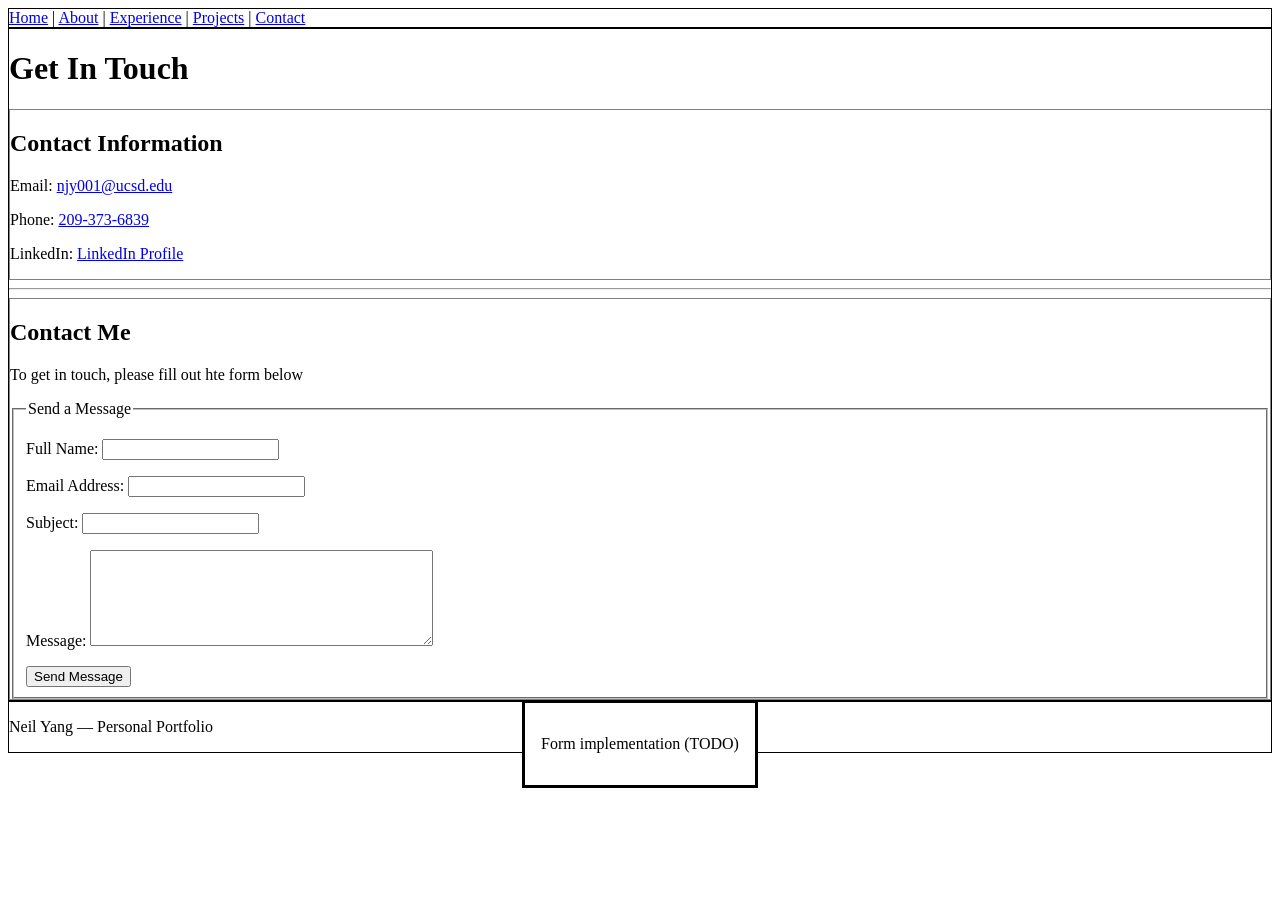
<file: contact.html>
<!DOCTYPE html>
<html lang="en">
<head>
    <meta charset="UTF-8">
    <meta name="viewport" content="width=device-width, initial-scale=1.0">
    <meta
        name="description"
        content="Contact Neil Yang."
    >
    <title>Contact | Neil Yang</title>
    <link rel="stylesheet" href="assets/site.css">
</head>

<body>
    <header>
        <nav aria-label="Main navigation">
            <a href="index.html">Home</a> |
            <a href="about.html">About</a> |
            <a href="experience.html">Experience</a> |
            <a href="projects.html">Projects</a> |
            <a href="contact.html">Contact</a>
        </nav>
    </header>

    <main>
        <h1>Get In Touch</h1>

        <section aria-labelledby="contact-info-title">
            <h2 id="contact-info-title">Contact Information</h2>

            <p>
                Email:
                <a href="mailto:njy001@ucsd.edu">
                    njy001@ucsd.edu
                </a>
            </p>

            <p>
                Phone:
                <a href="tel:+12093736839">
                    209-373-6839
                </a>
            </p>

            <p>
                LinkedIn:
                <a href="https://www.linkedin.com/in/neil-j-yang">
                    LinkedIn Profile
                </a>
            </p>
        </section>

        <hr>

        <section aria-labelledby="form-title">
            <h2 id="form-title">Contact Me</h2>

            <p>
                To get in touch, please fill out hte form below
            </p>

            <form>
                <fieldset>
                    <legend>Send a Message</legend>

                    <p>
                        <label for="contact-name">
                            Full Name:
                        </label>

                        <input
                            type="text"
                            id="contact-name"
                            name="name"
                            required
                        >
                    </p>

                    <p>
                        <label for="contact-email">
                            Email Address:
                        </label>

                        <input
                            type="email"
                            id="contact-email"
                            name="email"
                            required
                        >
                    </p>

                    <p>
                        <label for="contact-subject">
                            Subject:
                        </label>

                        <input
                            type="text"
                            id="contact-subject"
                            name="subject"
                        >
                    </p>

                    <p>
                        <label for="contact-message">
                            Message:
                        </label>

                        <textarea
                            id="contact-message"
                            name="message"
                            rows="6"
                            cols="40"
                            required
                        ></textarea>
                    </p>

                    <button type="button">
                        Send Message
                    </button>
                </fieldset>
            </form>
        </section>

        <dialog open aria-label="Form information">
            <p>
                Form implementation (TODO)
            </p>
        </dialog>
    </main>

    <footer>
        <p>Neil Yang &mdash; Personal Portfolio</p>
    </footer>
</body>
</html>
</file>
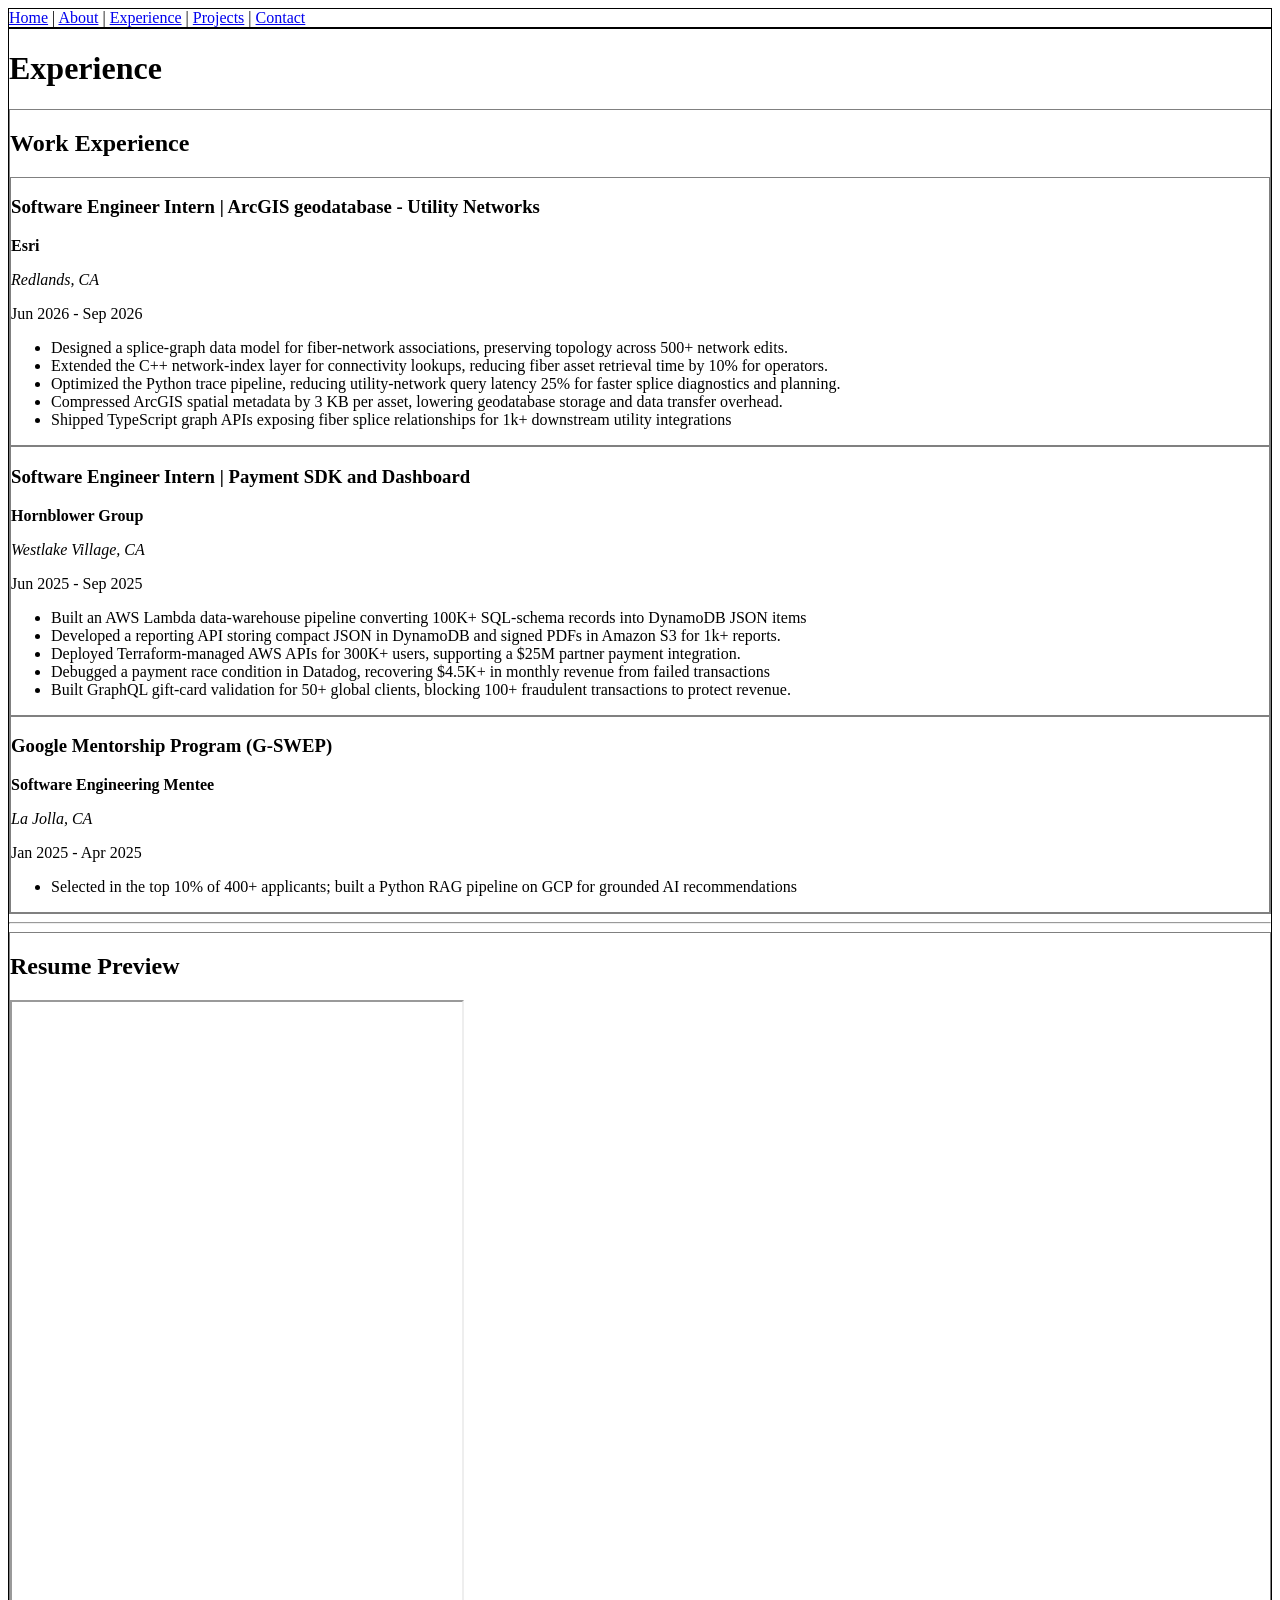
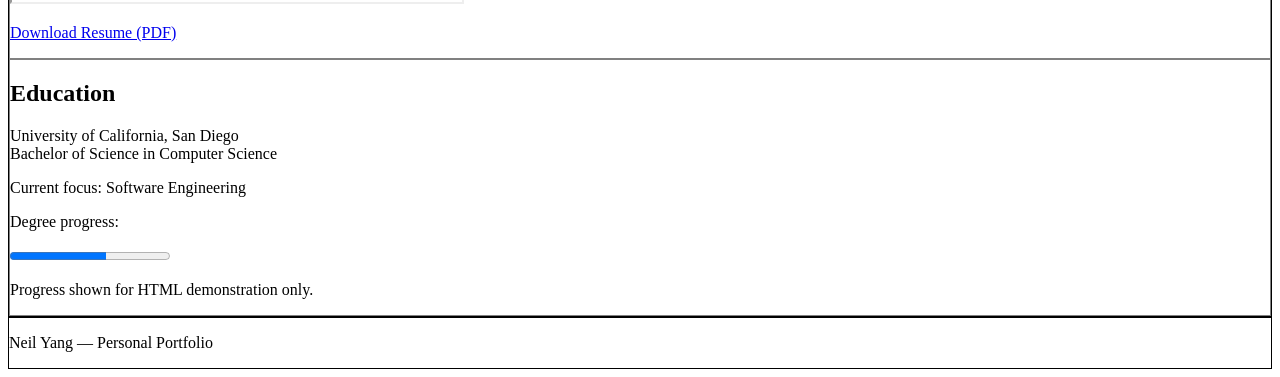
<file: experience.html>
<!DOCTYPE html>
<html lang="en">
<head>
    <meta charset="UTF-8">
    <meta name="viewport" content="width=device-width, initial-scale=1.0">
    <meta
        name="description"
        content="Software engineering experience and resume of Neil Yang."
    >
    <title>Experience | Neil Yang</title>
    <link rel="stylesheet" href="assets/site.css">
</head>

<body>
    <header>
        <nav aria-label="Main navigation">
            <a href="index.html">Home</a> |
            <a href="about.html">About</a> |
            <a href="experience.html">Experience</a> |
            <a href="projects.html">Projects</a> |
            <a href="contact.html">Contact</a>
        </nav>
    </header>

    <main>
        <h1>Experience</h1>

        <section aria-labelledby="work-title">
            <h2 id="work-title">Work Experience</h2>

            <article>
                <h3>Software Engineer Intern | ArcGIS geodatabase - Utility Networks</h3>

                <p>
                    <strong>Esri</strong>
                </p>
                <p>
                    <i>Redlands, CA</i>
                </p>

                <p>
                    Jun 2026 - Sep 2026
                </p>

                <ul>
                    <li>Designed a splice-graph data model for fiber-network associations, preserving topology across 500+ network edits.</li>
                    <li>
                        Extended the C++ network-index layer for connectivity lookups, reducing fiber asset retrieval time by 10% for operators.
                    </li>
                    <li>
Optimized the Python trace pipeline, reducing utility-network query latency 25% for faster splice diagnostics and planning.
                    </li>
                    <li>
                         Compressed ArcGIS spatial metadata by 3 KB per asset, lowering geodatabase storage and data transfer overhead.
                    </li>
                    <li>
                         Shipped TypeScript graph APIs exposing fiber splice relationships for 1k+ downstream utility integrations
                    </li>
                </ul>
            </article>

            <article>
                <h3>Software Engineer Intern | Payment SDK and Dashboard</h3>

                <p>
                    <strong>Hornblower Group</strong>
                </p>
                <p>
                    <i>Westlake Village, CA</i>
                </p>


                <p>
                    Jun 2025 - Sep 2025
                </p>

                <ul>
                    <li>
                        Built an AWS Lambda data-warehouse pipeline converting 100K+ SQL-schema records into DynamoDB JSON items
                    </li>
                    <li>
                        Developed a reporting API storing compact JSON in DynamoDB and signed PDFs in Amazon S3 for 1k+ reports.
                    </li>
                    <li>
                         Deployed Terraform-managed AWS APIs for 300K+ users, supporting a $25M partner payment integration.
                    </li>
                    <li>
                         Debugged a payment race condition in Datadog, recovering $4.5K+ in monthly revenue from failed transactions
                    </li>
                    <li>
                        Built GraphQL gift-card validation for 50+ global clients, blocking 100+ fraudulent transactions to protect revenue.
                    </li>
                </ul>
            </article>

            <article>
                <h3>Google Mentorship Program (G-SWEP)</h3>

                <p>
                    <strong>Software Engineering Mentee</strong>
                </p>
                <p>
                    <i>La Jolla, CA</i>
                </p>

                <p>
                    Jan 2025 - Apr 2025
                </p>

                <ul>
                    <li>
Selected in the top 10% of 400+ applicants; built a Python RAG pipeline on GCP for grounded AI recommendations
                    </li>
                </ul>
            </article>
        </section>

        <hr>

        <!-- Resume preview at the bottom -->
        <section aria-labelledby="resume-title">
            <h2 id="resume-title">Resume Preview</h2>

            <iframe
                src="resume.pdf"
                title="Neil Yang Resume Preview"
                width="450"
                height="600"
                loading="lazy"
            ></iframe>

            <p>
                <a href="resume.pdf" download="Neil_Yang_Resume.pdf">
                    Download Resume (PDF)
                </a>
            </p>
        </section>

        <section aria-labelledby="education-title">
            <h2 id="education-title">Education</h2>

            <p>
                University of California, San Diego<br>
                Bachelor of Science in Computer Science
            </p>

            <p>
                Current focus:
                <span>Software Engineering</span>
            </p>

            <p>
                Degree progress:
            </p>

            <progress
                value="60"
                max="100"
                aria-label="Illustrative degree progress"
            >
                60%
            </progress>
            <p>
                Progress shown for HTML demonstration only.
            </p>
        </section>
    </main>

    <footer>
        <p>Neil Yang &mdash; Personal Portfolio</p>
    </footer>
</body>
</html>
</file>
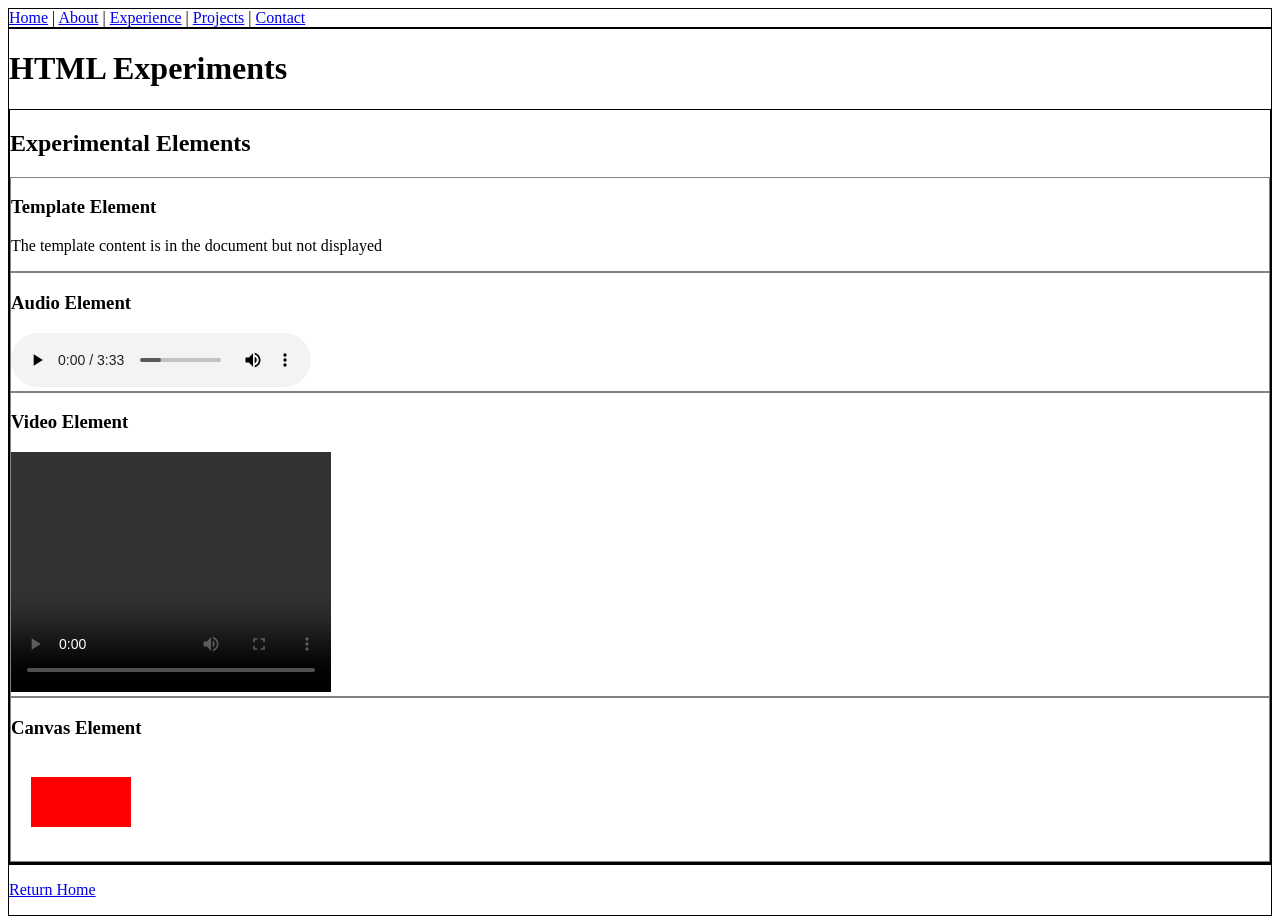
<file: experiments.html>
<!DOCTYPE html>
<html lang="en">
<head>
    <meta charset="UTF-8">
    <meta name="viewport" content="width=device-width, initial-scale=1.0">
    <title>HTML Experiments | Neil Yang</title>

    <link rel="stylesheet" href="assets/site.css">
    <style>
        #experiment-area {
            border: 1px solid black;
        }
    </style>
</head>

<body>
    <header>
        <nav aria-label="Main navigation">
            <a href="index.html">Home</a> |
            <a href="about.html">About</a> |
            <a href="experience.html">Experience</a> |
            <a href="projects.html">Projects</a> |
            <a href="contact.html">Contact</a>
        </nav>
    </header>

    <main>
        <h1>HTML Experiments</h1>
        <section id="experiment-area">
            <h2>Experimental Elements</h2>
            <article>
                <h3>Template Element</h3>

                <p>
                    The template content is in the
                    document but not displayed
                </p>
                <template id="my-template">
                    <p>
                        This is the template content
                    </p>
                </template>
            </article>

            <!-- Audio -->
            <article>
                <h3>Audio Element</h3>

                <audio controls>
                    <source
                        src="assets/audio.mp3"
                        type="audio/mpeg"
                    >

                    Your browser does not support audio.
                </audio>
            </article>

            <!-- Video -->
            <article>
                <h3>Video Element</h3>

                <video
                    controls
                    width="320"
                    height="240"
                >
                    <source
                        src="assets/video.mp4"
                        type="video/mp4"
                    >

                    Your browser does not support video.
                </video>
            </article>

            <!-- Canvas -->
            <article>
                <h3>Canvas Element</h3>

                <canvas
                    id="example-canvas"
                    width="250"
                    height="100"
                >
                    A simple canvas drawing.
                </canvas>

                <script>
                    const canvas = document.getElementById("example-canvas");
                    const context = canvas.getContext("2d");
                    context.fillStyle = "red";
                    context.fillRect(20, 20, 100, 50);
                </script>
            </article>
        </section>
    </main>

    <footer>
        <p>
            <a href="index.html">Return Home</a>
        </p>
    </footer>
</body>
</html>
</file>
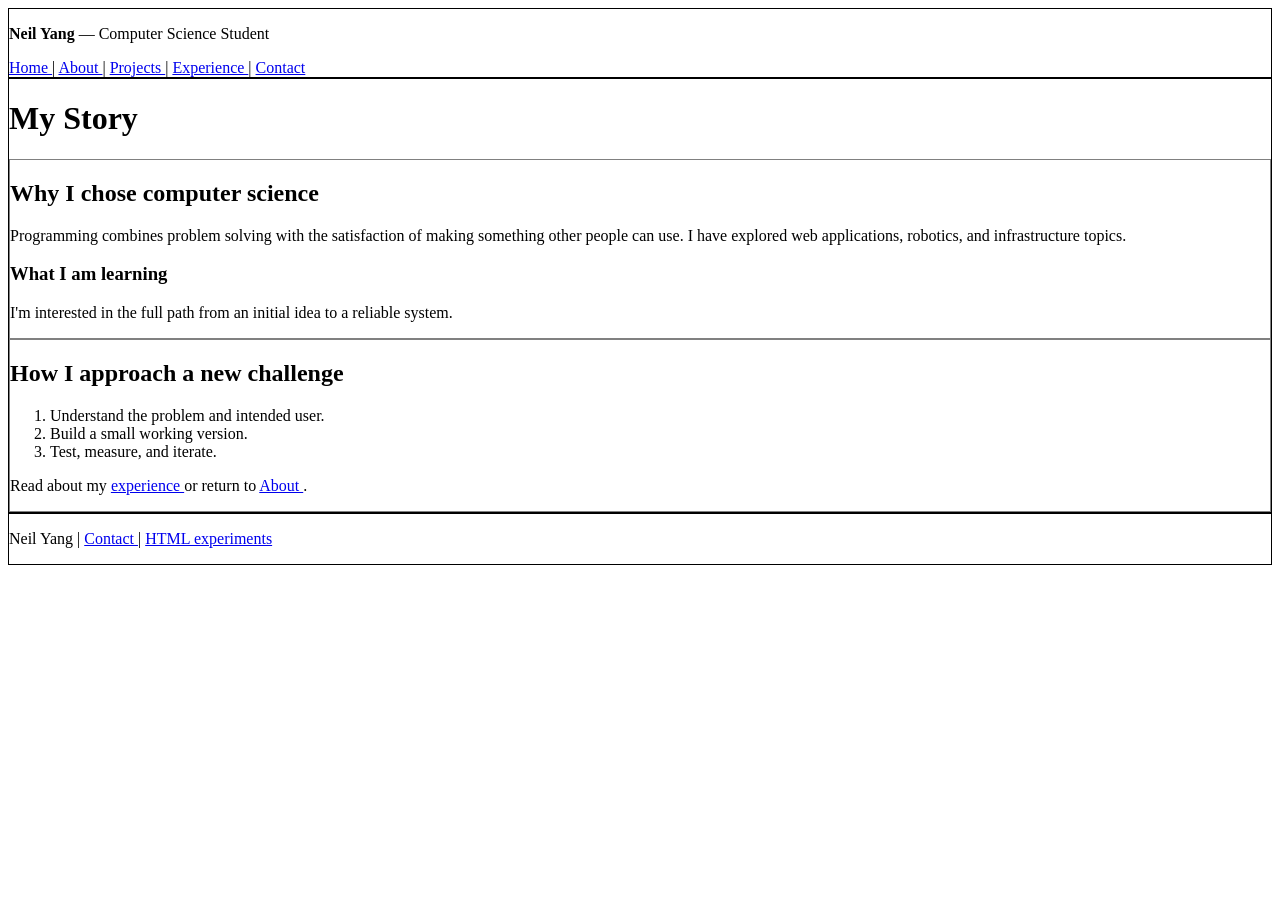
<file: mystory.html>
<!doctype html>
<html lang="en">
 <head>
  <meta charset="utf-8"/>
  <meta content="width=device-width, initial-scale=1" name="viewport"/>
  <meta content="Neil Yang's computer science and software engineering portfolio." name="description"/>
  <title>
   My Story | Neil Yang
  </title>
  <link href="assets/favicon.svg" rel="icon" type="image/svg+xml"/>
  <link href="assets/site.css" rel="stylesheet"/>
 </head>
 <body>
  <header>
   <p>
    <strong>
     Neil Yang
    </strong>
    — Computer Science Student
   </p>
   <nav aria-label="Main navigation">
    <a href="index.html">
     Home
    </a>
    |
    <a href="about.html">
     About
    </a>
    |
    <a href="projects.html">
     Projects
    </a>
    |
    <a href="experience.html">
     Experience
    </a>
    |
    <a href="contact.html">
     Contact
    </a>
   </nav>
  </header>
  <main>
   <h1>
    My Story
   </h1>
   <section>
    <h2>
     Why I chose computer science
    </h2>
    <p>
     Programming combines problem solving with the satisfaction of making something other people can use. I have explored web applications, robotics, and infrastructure topics.
    </p>
    <h3>
     What I am learning
    </h3>
    <p>
     I'm interested in the full path from an initial idea to a reliable system.
    </p>
   </section>
   <section>
    <h2>
     How I approach a new challenge
    </h2>
    <ol>
     <li>
      Understand the problem and intended user.
     </li>
     <li>
      Build a small working version.
     </li>
     <li>
      Test, measure, and iterate.
     </li>
    </ol>
    <p>
     Read about my
     <a href="experience.html">
      experience
     </a>
     or return to
     <a href="about.html">
      About
     </a>
     .
    </p>
   </section>
  </main>
  <footer>
   <p>
    Neil Yang |
    <a href="contact.html">
     Contact
    </a>
    |
    <a href="experiments.html">
     HTML experiments
    </a>
   </p>
  </footer>
 </body>
</html>
</file>
<file: assets/site.css>
header,
main,
footer {
    border: 1px solid black;
}

section,
article {
    border: 1px solid gray;
}

/*
 * Custom CSS element
 */
career-highlight {
    display: block;
    border: 1px solid black;
    padding: 0.5rem;
}
</file>
